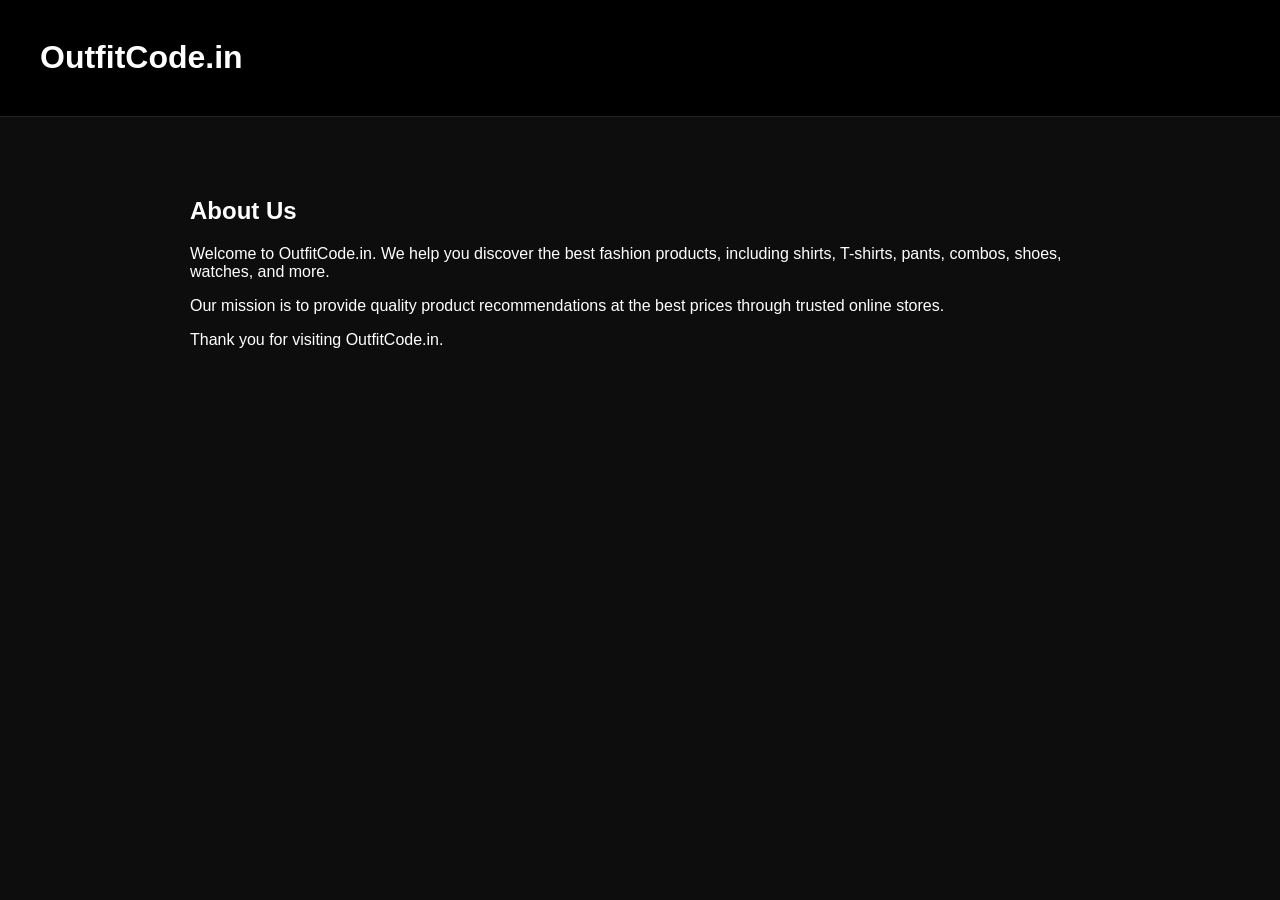
<file: about.html>
<!DOCTYPE html>
<html lang="en">
<head>
<meta charset="UTF-8">
<meta name="viewport" content="width=device-width, initial-scale=1.0">
<title>About Us - OutfitCode.in</title>
<link rel="stylesheet" href="style.css">
</head>

<body>

<header>
<h1>OutfitCode.in</h1>
</header>

<div style="max-width:900px;margin:40px auto;padding:20px;color:white;">

<h2>About Us</h2>

<p>
Welcome to OutfitCode.in.
We help you discover the best fashion products, including shirts, T-shirts, pants, combos, shoes, watches, and more.
</p>

<p>
Our mission is to provide quality product recommendations at the best prices through trusted online stores.
</p>

<p>
Thank you for visiting OutfitCode.in.
</p>

</div>

</body>
</html>
</file>
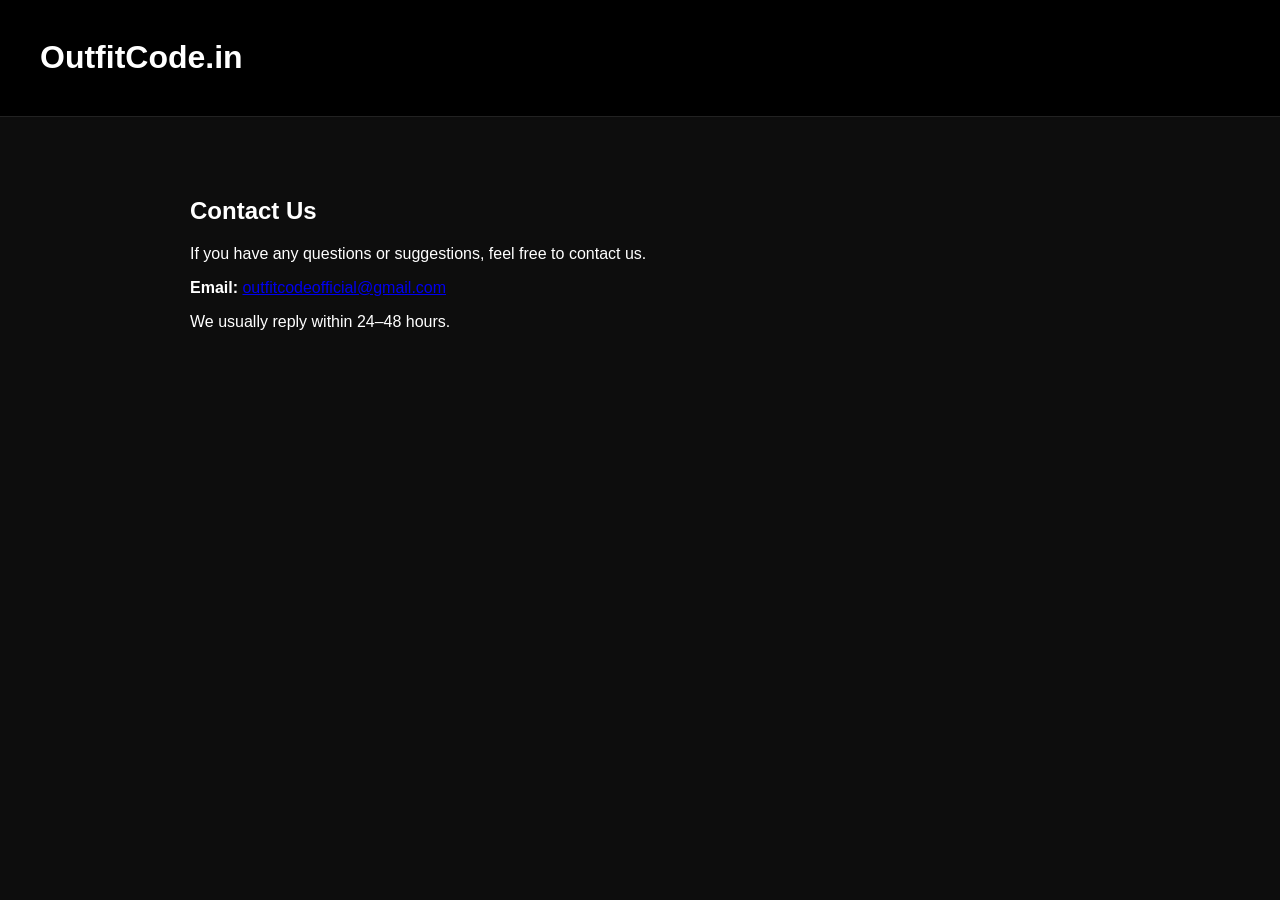
<file: contact.html>
<!DOCTYPE html>
<html lang="en">
<head>
<meta charset="UTF-8">
<meta name="viewport" content="width=device-width, initial-scale=1.0">
<title>Contact Us - OutfitCode.in</title>
<link rel="stylesheet" href="style.css">
</head>

<body>

<header>
<h1>OutfitCode.in</h1>
</header>

<div style="max-width:900px;margin:40px auto;padding:20px;color:white;">

<h2>Contact Us</h2>

<p>If you have any questions or suggestions, feel free to contact us.</p>

<strong>Email:</strong>
<a href="mailto:outfitcodeofficial@gmail.com">outfitcodeofficial@gmail.com</a>
<p>We usually reply within 24–48 hours.</p>

</div>

</body>
</html>
</file>
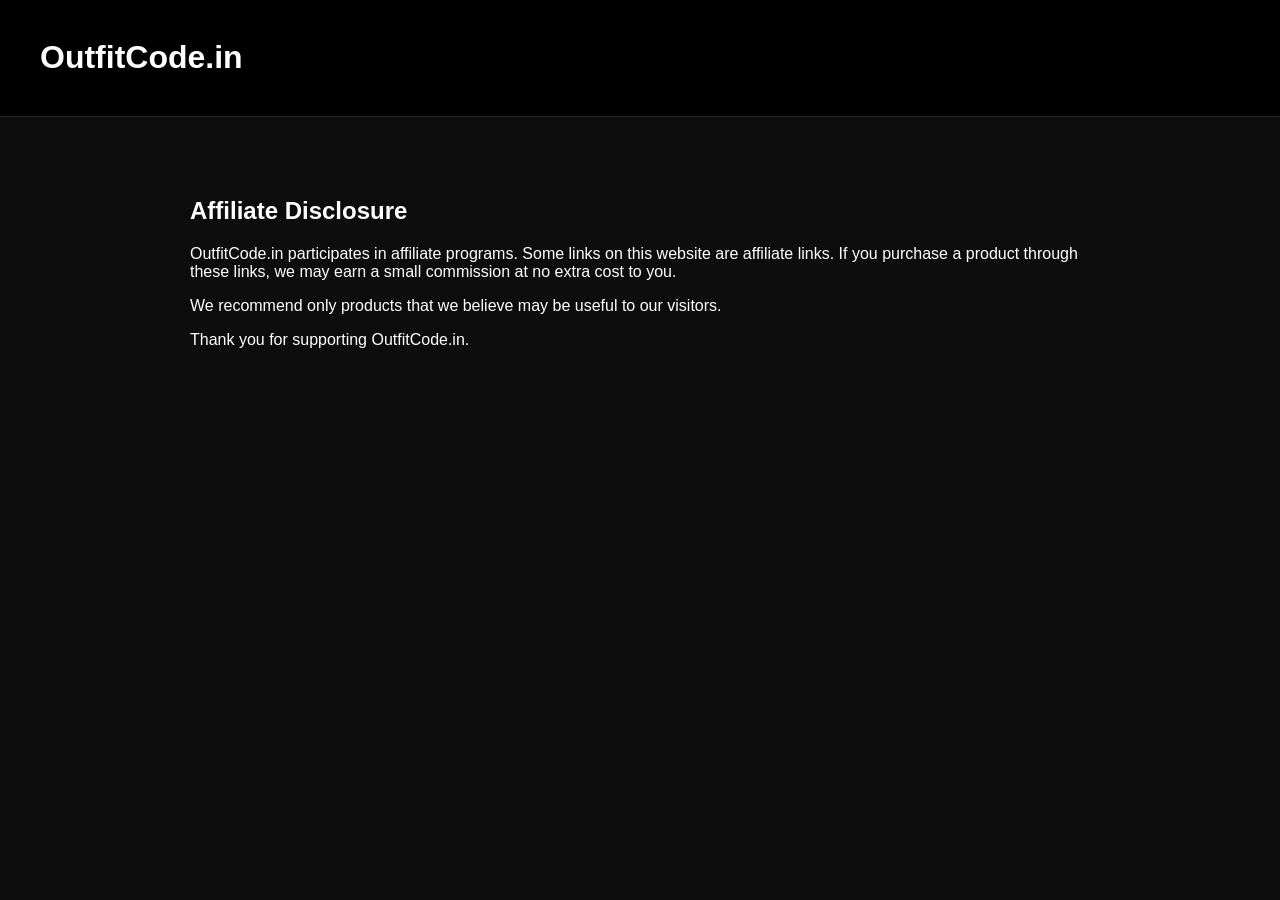
<file: disclosure.html>
<!DOCTYPE html>
<html lang="en">
<head>
<meta charset="UTF-8">
<meta name="viewport" content="width=device-width, initial-scale=1.0">
<title>Affiliate Disclosure - OutfitCode.in</title>
<link rel="stylesheet" href="style.css">
</head>

<body>

<header>
<h1>OutfitCode.in</h1>
</header>

<div style="max-width:900px;margin:40px auto;padding:20px;color:white;">

<h2>Affiliate Disclosure</h2>

<p>
OutfitCode.in participates in affiliate programs.
Some links on this website are affiliate links.
If you purchase a product through these links, we may earn a small commission at no extra cost to you.
</p>

<p>
We recommend only products that we believe may be useful to our visitors.
</p>

<p>
Thank you for supporting OutfitCode.in.
</p>

</div>

</body>
</html>
</file>
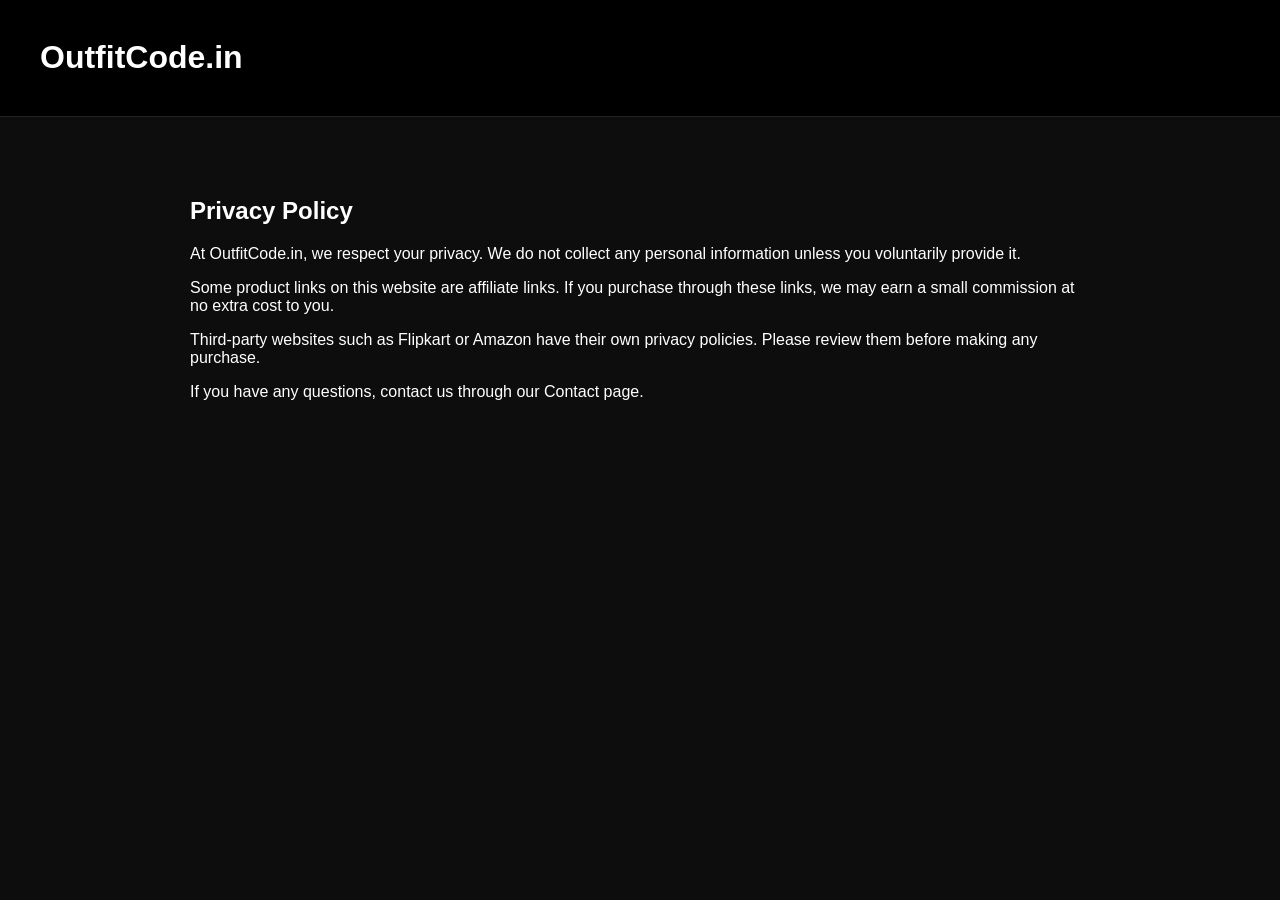
<file: privacy.html>
<!DOCTYPE html>
<html lang="en">
<head>
<meta charset="UTF-8">
<meta name="viewport" content="width=device-width, initial-scale=1.0">
<title>Privacy Policy - OutfitCode.in</title>
<link rel="stylesheet" href="style.css">
</head>

<body>

<header>
<h1>OutfitCode.in</h1>
</header>

<div style="max-width:900px;margin:40px auto;padding:20px;color:white;">

<h2>Privacy Policy</h2>

<p>
At OutfitCode.in, we respect your privacy.
We do not collect any personal information unless you voluntarily provide it.
</p>

<p>
Some product links on this website are affiliate links.
If you purchase through these links, we may earn a small commission at no extra cost to you.
</p>

<p>
Third-party websites such as Flipkart or Amazon have their own privacy policies.
Please review them before making any purchase.
</p>

<p>
If you have any questions, contact us through our Contact page.
</p>

</div>

</body>
</html>
</file>
<file: style.css>
body{
    margin:0;
    background:#0d0d0d;
    color:#fff;
    font-family:'Poppins',sans-serif;
}

header{
    background:#000;
    padding:18px 40px;
    display:flex;
    justify-content:space-between;
    align-items:center;
    position:sticky;
    top:0;
    z-index:999;
    border-bottom:1px solid #222;
}

header h1{
    color:#fff;
    font-size:32px;
    font-weight:700;
}

nav a{
    color:#fff;
    text-decoration:none;
    margin:0 15px;
    font-weight:600;
    transition:.3s;
}

nav a:hover{
    color:#f5a623;
}

.hero{
    display:flex;
    justify-content:space-between;
    align-items:center;
    gap:40px;
    background:#111;
    padding:80px 50px;
}

.hero-text{
    flex:1;
}

.hero-image{
    flex:1;
    text-align:right;
}

.hero-image img{
    width:100%;
    max-width:600px;
    height:auto;
    border-radius:10px;
}

.hero h2{
    font-size:60px;
    line-height:1.1;
}

.hero p{
    color:#ccc;
    font-size:20px;
}

.btn{
    background:#fff;
    color:#000;
    padding:14px 35px;
    border-radius:8px;
    display:inline-block;
    text-decoration:none;
    font-weight:bold;
    margin-top:20px;
}

.products{
    display:grid;
    grid-template-columns:repeat(auto-fit,minmax(250px,1fr));
    gap:25px;
    padding:40px;
}

.product-card{
    background:#181818;
    border-radius:12px;
    overflow:hidden;
    transition:.3s;
    text-align:center;
    padding:15px;
}

.product-card:hover{
    transform:translateY(-8px);
}

.product-card img{
    width:100%;
    height:280px;
    object-fit:cover;
}

.product-card h3{
    padding:10px;
}

.product-card p{
    color:#f5a623;
    padding:0 10px 20px;
    font-size:22px;
    font-weight:bold;
}

footer{
    background:#000;
    color:#aaa;
    text-align:center;
    padding:40px;
}
.hero{
    display:flex;
    justify-content:space-between;
    align-items:center;
    gap:40px;
}

.hero-text{
    flex:1;
}

.hero-image{
    flex:1;
}

.hero-image img{
    width:100%;
    border-radius:15px;
}

header nav{
    display:flex;
    gap:20px;
}

header input{
    padding:8px;
    border-radius:5px;
    border:none;
}

#themeToggle{
    padding:8px 12px;
}


.title{
    text-align:center;
    margin-top:40px;
}

@media(max-width:768px){

header{
    flex-direction:column;
    gap:15px;
}

.hero{
    flex-direction:column;
    text-align:center;
}

.hero h2{
    font-size:40px;
}

.products{
    grid-template-columns:1fr;
}
/* ================= MOBILE RESPONSIVE ================= */

@media (max-width:768px){

header{
    flex-direction:column;
    padding:15px;
    text-align:center;
}

nav{
    display:flex;
    flex-wrap:wrap;
    justify-content:center;
    gap:15px;
    margin:15px 0;
}

#searchInput{
    width:90%;
    margin:10px auto;
    display:block;
}

#themeToggle{
    margin-top:10px;
}

.hero{
    flex-direction:column;
    text-align:center;
    padding:40px 20px;
}

.hero-text h2{
    font-size:42px;
    line-height:1.2;
}

.hero-image img{
    width:100%;
    max-width:350px;
    margin-top:20px;
}

.products{
    display:grid;
    grid-template-columns:1fr;
    gap:20px;
    padding:20px;
}

.product-card{
    width:100%;
}

.category-buttons{
    display:flex;
    flex-wrap:wrap;
    justify-content:center;
    gap:10px;
}

footer{
    text-align:center;
    padding:20px;
}

}
</file>
